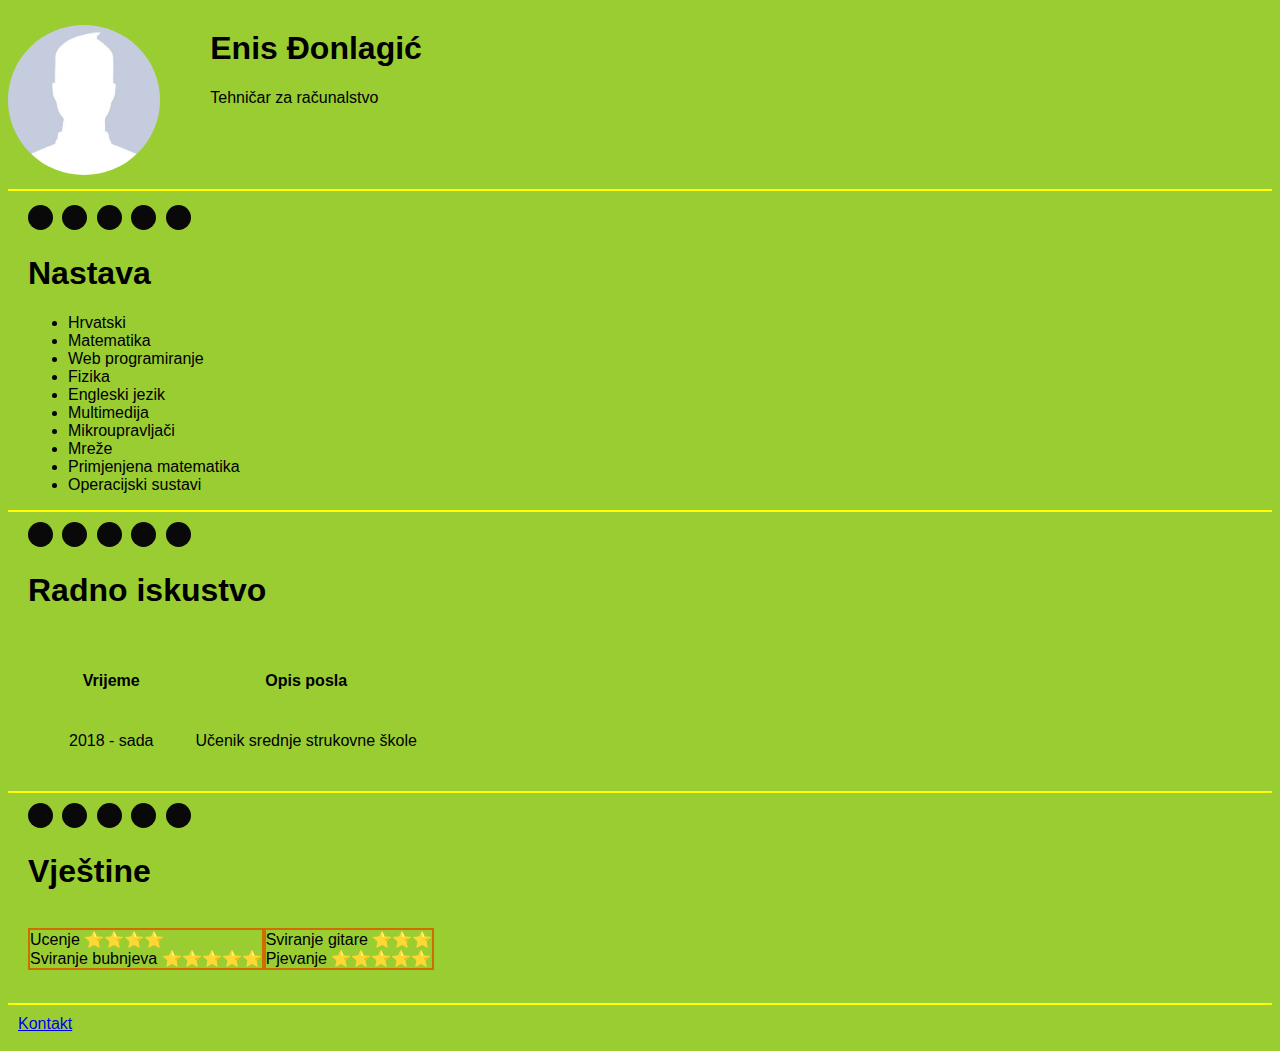
<file: index.html>
<!DOCTYPE html>
<html lang="en">
<head>
    <meta charset="UTF-8">
    <meta name="viewport" content="width=device-width, initial-scale=1.0">
    <link rel="stylesheet" href="stil.css">
    <title>DJ</title>
</head>
<body>
    <div class="div1">
        <p style="float: left;"><img src="slika.jpg" alt="slika" class="slika"></p>
            <h1>Enis Đonlagić</h1>
            <p>
                Tehničar za računalstvo<br>
                
            </p>
    </div>
    <div class="div2">
        <span class="tocka"></span>
        <span class="tocka"></span>
        <span class="tocka"></span>
        <span class="tocka"></span>
        <span class="tocka"></span>
        <h1>Nastava</h1>
        <ul style="padding-right: 15px;">
            <li>Hrvatski</li>
            <li>Matematika</li>
            <li>Web programiranje</li>
            <li>Fizika</li>
            <li>Engleski jezik</li>
            <li>Multimedija</li>
            <li>Mikroupravljači</li>
            <li>Mreže</li>
            <li>Primjenjena matematika</li>
            <li>Operacijski sustavi</li>
            
            
        </ul>
    </div>
    <div class="div3">
        <span class="tocka"></span>
        <span class="tocka"></span>
        <span class="tocka"></span>
        <span class="tocka"></span>
        <span class="tocka"></span>

        <h1>Radno iskustvo</h1>
        <table>
            <tr>
                <th>Vrijeme</th>
                <th>Opis posla</th>
            
            <tr>
                <td>2018 - sada</td>
                <td>Učenik srednje strukovne škole</td>
            </tr>
        </table>
    </div>
    <div class="div4">
        <span class="tocka"></span>
        <span class="tocka"></span>
        <span class="tocka"></span>
        <span class="tocka"></span>
        <span class="tocka"></span>
        <h1>Vještine</h1>
        <p style="float: left;border: 2px solid rgb(209, 108, 0);">Ucenje &#11088;&#11088;&#11088;&#11088;<br> Sviranje bubnjeva &#11088;&#11088;&#11088;&#11088;&#11088;</p>
        <p style="border: 2px solid rgb(209, 108, 0);float: left;">Sviranje gitare &#11088;&#11088;&#11088;<br>Pjevanje &#11088;&#11088;&#11088;&#11088;&#11088;</p>
    </div>
    <div class="div5">
        <a href="kontakt.html">Kontakt</a>
    </div>
</body>
</html>
</file>
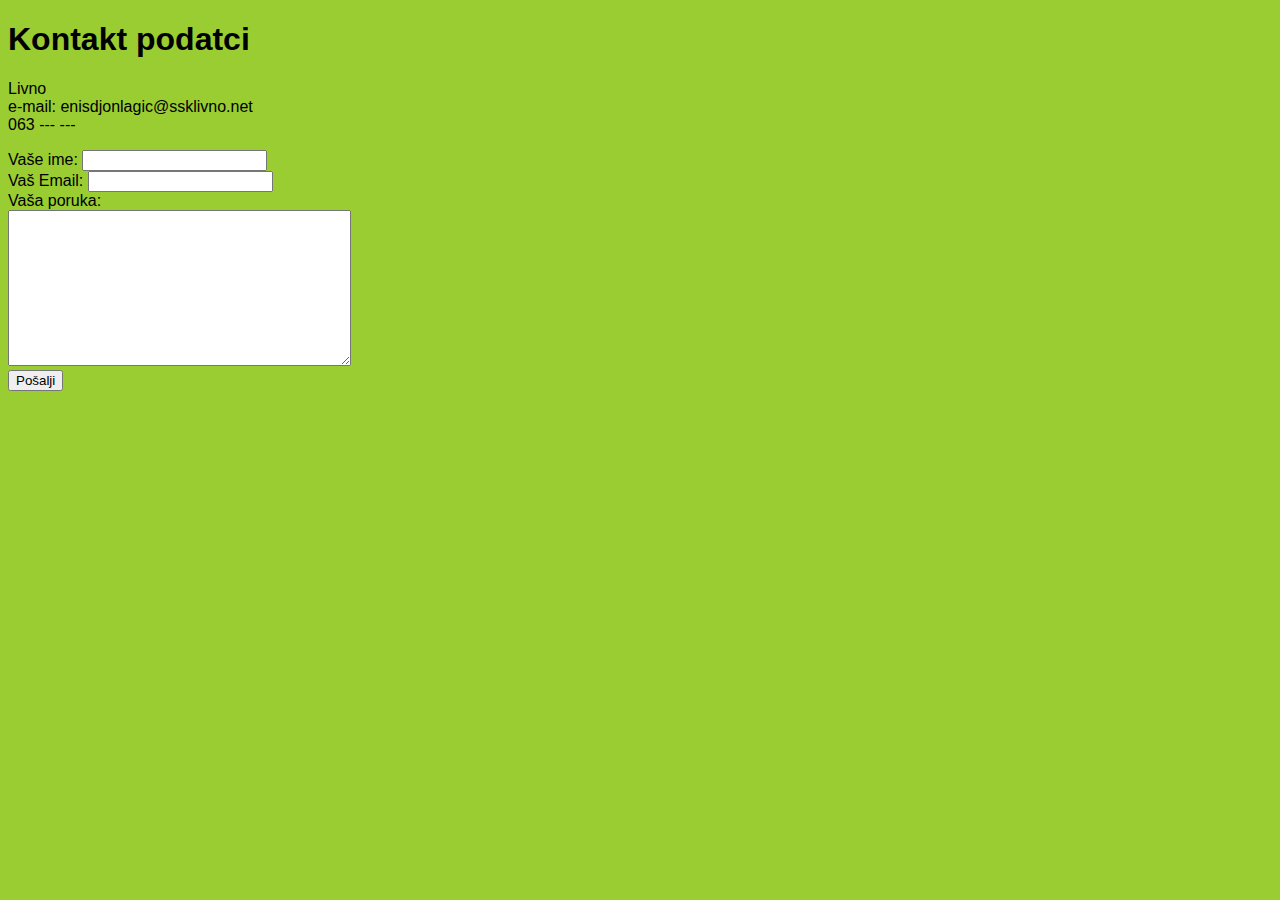
<file: kontakt.html>
<!DOCTYPE html>
<html lang="en">
<head>
    <meta charset="UTF-8">
    <meta name="viewport" content="width=device-width, initial-scale=1.0">
    <link rel="stylesheet" href="stil.css">
    <title>Dj</title>
</head>
<body>
    <div class="kontakt">
        <h1>Kontakt podatci</h1>
        <p>
            Livno<br>
            e-mail: enisdjonlagic@ssklivno.net<br>
            063 --- ---
        </p>
        <form>
            <label for="ime">Vaše ime:</label>
            <input type="text" name="ime" id="ime"><br>
            <label for="email">Vaš Email:</label>
            <input type="text" name="email" id="email"><br>
            <label for="poruka">Vaša poruka:</label><br>
            <textarea name="poruka" id="poruka" cols="40" rows="10"></textarea>
            <input type="submit" value="Pošalji">
        </form>
    </div>
</body>
</html>
</file>
<file: stil.css>
/*---------------------INDEX---------------------*/
body{
    font-family: Verdana, Geneva, Tahoma, sans-serif;
    background-color:yellowgreen;
    color:black;
}
.slika{
    border-radius: 50%;
    height: 150px;
    width: auto;
    margin-right: 50px;
}
.div1{
    padding-top: 1px;
    border-bottom-style: solid;
    border-width: 2px;
    border-color:yellow;
    height: 180px;
    font-size: 12pt;
}
.tocka{
    height: 25px;
    width: 25px;
    border-radius: 50%;
    background-color: rgb(10, 9, 9);
    display: inline-block;
    margin-right: 5px;
}
.div2{
    clear: left;
    padding-top: 10px;
    padding-left: 20px;
    border-bottom-style: solid;
    border-width: 2px;
    border-color: yellow;
}
.div3{
    padding-top: 10px;
    padding-left: 20px;
    border-bottom-style: solid;
    border-width: 2px;
    border-color: yellow;
}
table{
    padding-left: 0;
    font-size: 12pt;
    border-spacing: 40px;
}
th{
    text-align: center;
    font-weight: bold;
}
.div4{
    padding-top: 10px;
    padding-left: 20px;
    border-bottom-style: solid;
    border-width: 2px;
    border-color:yellow;
    font-size: 12pt;
    height: 200px;
}
.div5{
    font-size: 12pt;
    padding: 10px;
}
/*---------------------/INDEX---------------------*/
/*--------------------KONTAKT--------------------*/
.kontakt{
    width: 300px;
}
</file>
